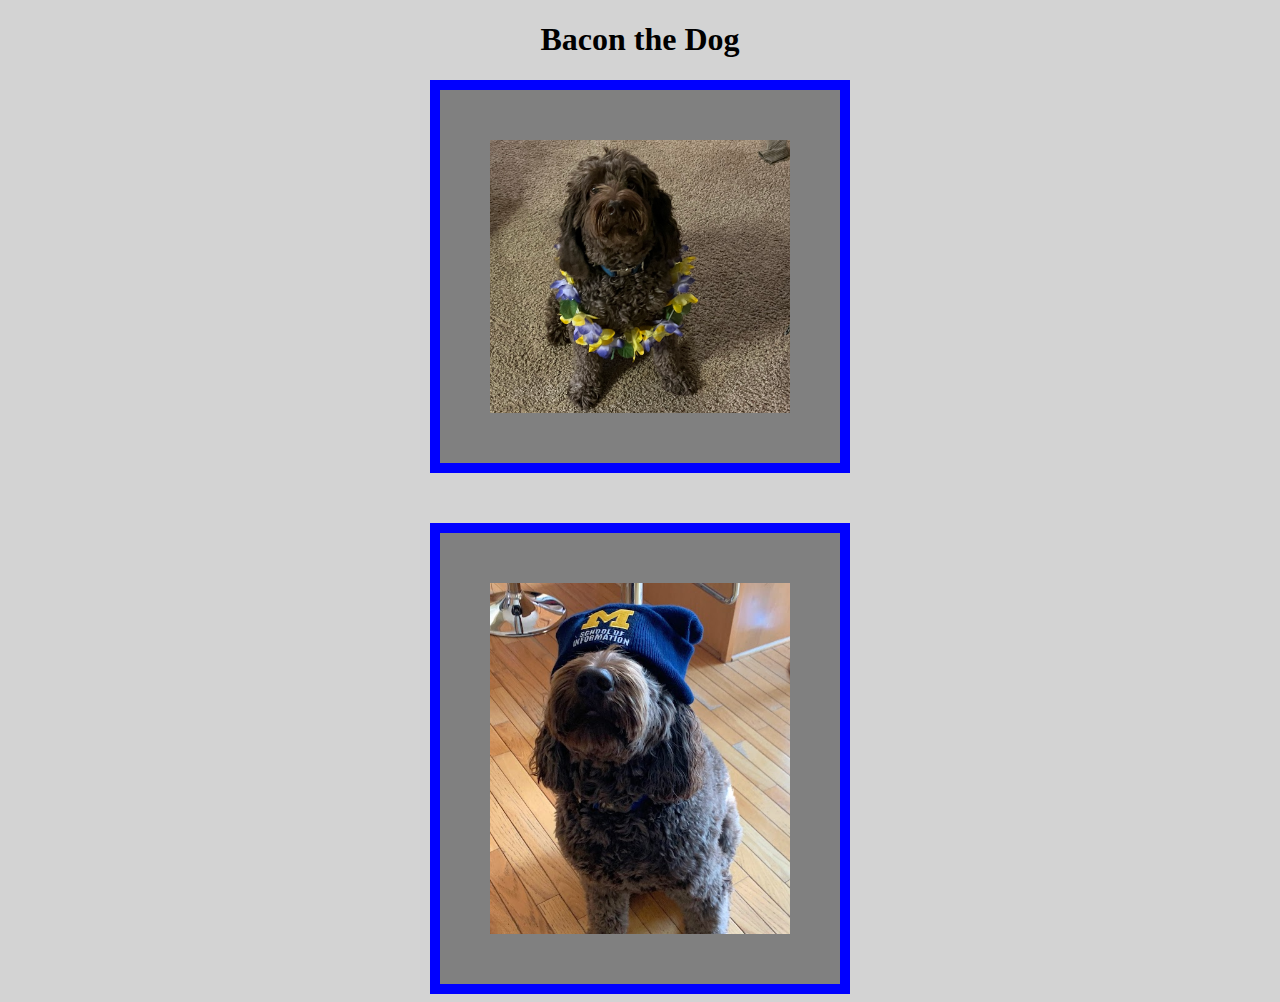
<file: index.html>
<!DOCTYPE html>
<html lang="en">

<head>
    <meta charset="UTF-8">
    <meta name="viewport" content="width=device-width, initial-scale=1.0">
    <link rel="stylesheet" href="css/style.css">
    <title>wk5</title>
</head>

<body>
    <h1>Bacon the Dog</h1>
    <div>
        <img src="images/bacon.jpg">
        <img src="images/BaconInUMSIHat.jpg">
    </div>
</body>

</html>
</file>
<file: css/style.css>
body {
    background-color: #d3d3d3;
}

h1 {
    text-align: center;
}

img {
    border: 10px solid blue;
    padding: 50px;
    width: 300px;
    background-color: #808080;
}

div {
    display: flex;
    flex-direction: column;
    gap: 50px;
    align-items: center;
}
</file>
